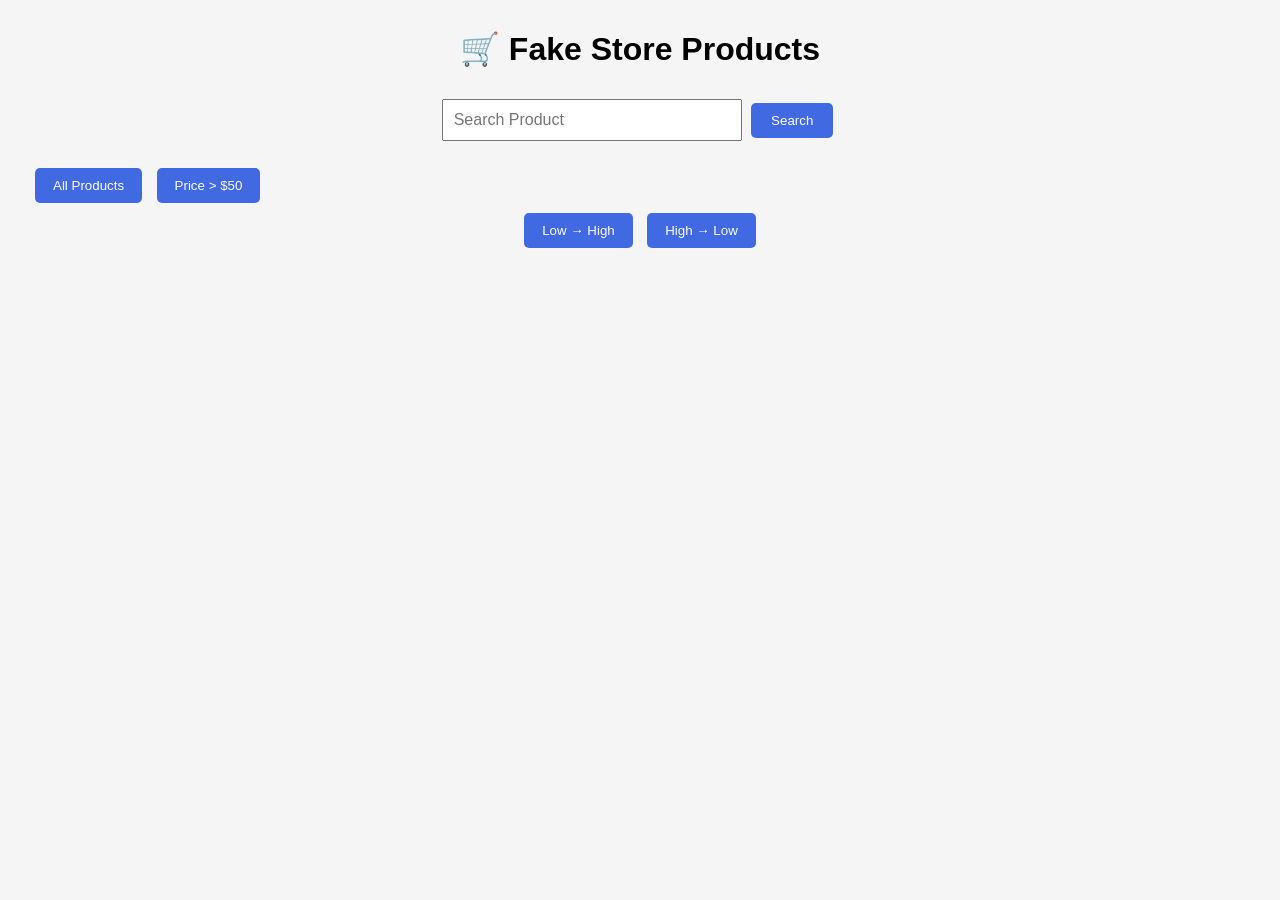
<file: Task8/index.html>
<!DOCTYPE html>
<html lang="en">

<head>
    <meta charset="UTF-8">
    <meta name="viewport" content="width=device-width, initial-scale=1.0">
    <title>Fake Store API</title>

    <link rel="stylesheet" href="style.css">
</head>

<body>

    <h1>🛒 Fake Store Products</h1>

    <h2 class="count"></h2>

    <div class="search-box">

        <input type="text" id="searchInput" placeholder="Search Product">

        <button id="searchBtn">Search</button>

    </div>

    <div class="filter-buttons">

        <button id="all">All Products</button>

        <button id="price">Price > $50</button>

    </div>

    <div class="controls">

        <button id="lowHigh">Low → High</button>

        <button id="highLow">High → Low</button>

    </div>

    <div class="categoryButtons"></div>

    <div class="apicard"></div>

    <script src="script.js"></script>

</body>
</html>
</file>
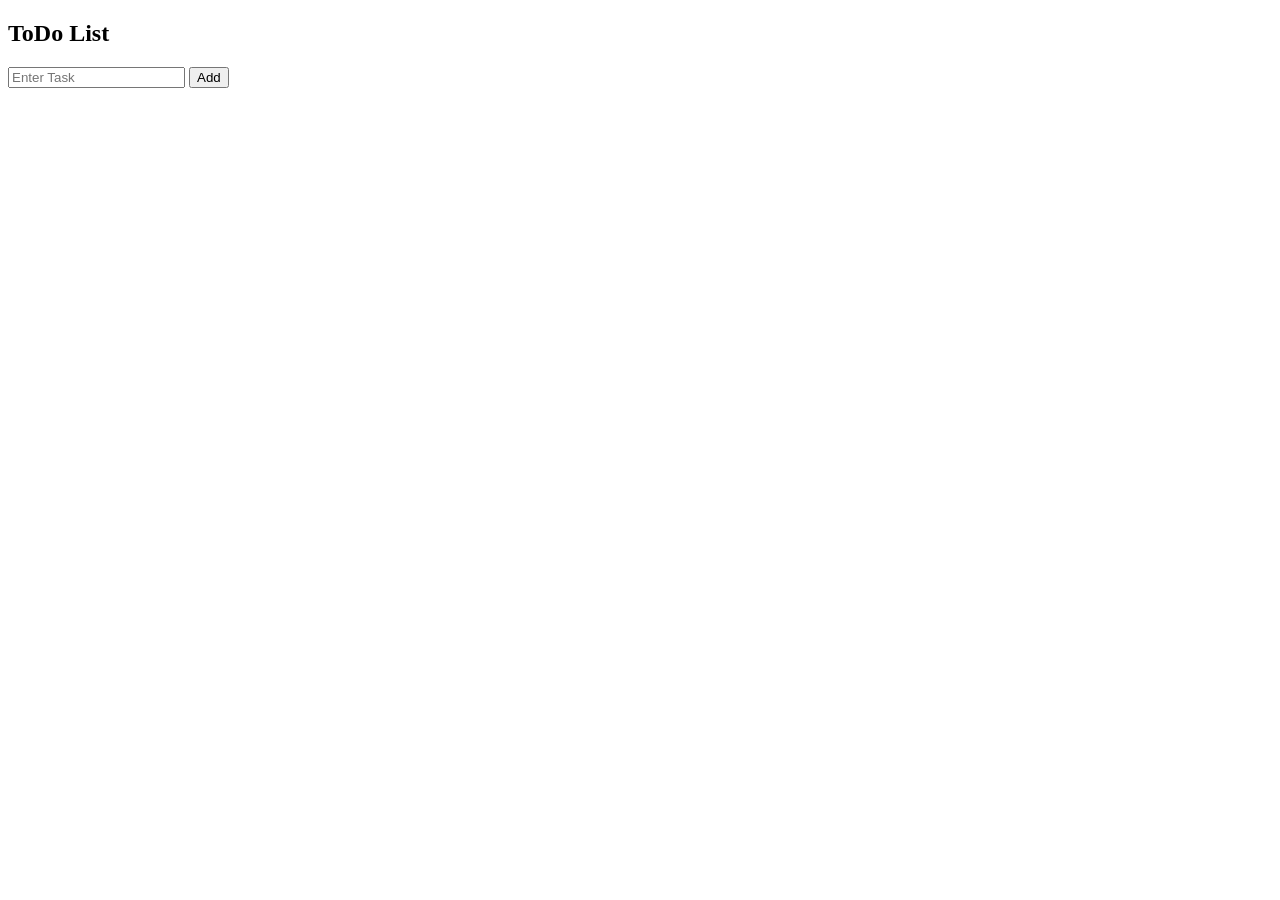
<file: Task7/task7.html>
<!DOCTYPE html>
<html lang="en">
<head>
    <meta charset="UTF-8">
    <meta name="viewport" content="width=device-width, initial-scale=1.0">
    <title>Task7</title>
</head>
<body>
     <h2>ToDo List</h2>

    <input type="text" placeholder="Enter Task">

    <button>Add</button>

    <ol>

    </ol>
    <script src="script.js"></script>
</body>
</html>
</file>
<file: Task8/style.css>
*{
    margin:0;
    padding:0;
    box-sizing:border-box;
    font-family:Arial, Helvetica, sans-serif;
}

body{
    background:#f5f5f5;
    padding:30px;
}


h1{
    text-align:center;
    margin-bottom:30px;
}

.search-box{

    text-align:center;
    margin-bottom:20px;

}

.search-box input{

    width:300px;
    padding:10px;
    font-size:16px;

}

.search-box button{

    padding:10px 20px;

}

.apicard{

    display:flex;
    flex-wrap:wrap;
    justify-content:center;
    gap:20px;

}

.card{

    width:300px;
    background:white;
    border-radius:10px;
    padding:15px;
    box-shadow:0 0 10px rgba(0,0,0,.2);

}

.card img{

    width:100%;
    height:220px;
    object-fit:contain;

}

.card h3{

    margin-top:10px;
    font-size:18px;

}

.card h4{

    color:gray;
    margin:8px 0;

}

.card p{

    font-size:14px;
    margin-bottom:10px;

}

.card h2{

    color:green;
    margin-bottom:15px;

}

.card button{

    width:100%;
    padding:10px;
    border:none;
    background:royalblue;
    color:white;
    cursor:pointer;
    border-radius:5px;

}

.card button:hover{

    background:blue;

}

.count{

    text-align:center;
    margin-bottom:20px;
    color:green;

}

button{

    padding:10px 18px;
    margin:5px;
    border:none;
    border-radius:5px;
    background:royalblue;
    color:white;
    cursor:pointer;

}

button:hover{

    background:blue;

}

.controls{

    text-align:center;
    margin-bottom:20px;

}

.categoryButtons{

    text-align:center;
    margin-bottom:20px;

}

.categoryButtons button{

    margin:5px;

}
</file>
